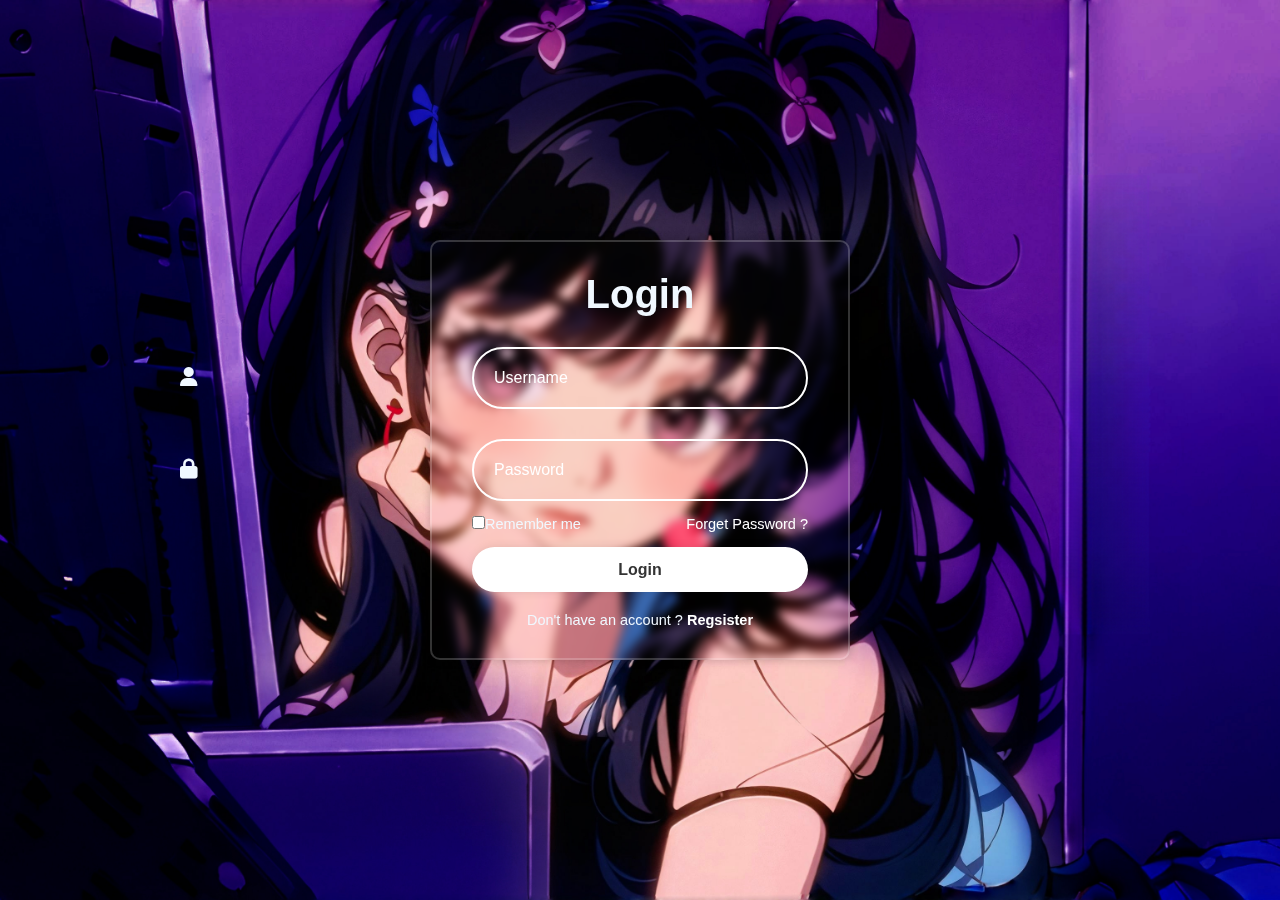
<file: login.html>
<!DOCTYPE html>
<html lang="en">
<head>
    <meta charset="UTF-8">
    <meta name="viewport" content="width=device-width, initial-scale=1.0">
    <title>login</title>
    <link rel="stylesheet" href="https://cdnjs.cloudflare.com/ajax/libs/font-awesome/6.7.2/css/all.min.css">
    <link rel="stylesheet" href="style - login.css">
</head>
<body>
    <div class="wrapper">
        <form action="de4d43c5-8f65-4d5a-9589-d7db5e390e2b" method="post">
            <input type="hidden" name="access_key" value="de4d43c5-8f65-4d5a-9589-d7db5e390e2b"/>
            <h1>Login</h1>
            <div class="input-box">
                <input type="text" placeholder="Username" required> <i class="fa-solid fa-user"></i>
            
            </div>
            <div class="input-box">
               <input type="text" placeholder="Password" required>  <i class="fa-solid fa-lock"></i> 
            
            </div>
            <div class="remember-forget">
                <lable><input type ="checkbox">Remember me</lable>
                <a href="#">Forget Password ? <nav></nav></a>
            </div>
           <button type="submit" class="btn">Login</button> 
           <div class="resister-link">
            <p>Don't have an account ?<a href="#"> Regsister</a></p>
           </div>
        </form>
    </div>
</body>
</html>
</file>
<file: style - login.css>
*{
    margin: 0;
    padding: 0;
    box-sizing: border-box;
    font-family: "poppins", sans-serif;
}
body{
    display: flex;
    justify-content: center;
    align-items: center;
    min-height: 100vh;
    background: url(img/img.jpg) no-repeat;
    background-size: cover;
    background-position: center;

}
.wrapper{
    width: 420px;
    background: transparent;
    border: 2px solid rgba(255, 255, 255, .2);
    backdrop-filter: blur(5px);
    box-shadow: 0 0 10px rgba(0, 0, 0, .2);
    color: aliceblue;
   
    border-radius: 10px;
   padding: 30px 40px;
}
.wrapper h1{
 font-size: 40px;
 text-align: center;
}
.input-box{
    width: 100%;
    height: 100%;
    margin: 30px 0;
}
.input-box input{
    width: 100%;
    height: 100%;
    background: transparent;
    border: none;
    outline: none;
    border: 2px solid rgba(255, 255, 2555, 2);
    border-radius: 40px;
    font-size: 16px;
    color: #fff;
    padding: 20px 45px 20px 20px;
}
.input-box input::placeholder{
    color: #fff;
}
.input-box i{
   position: absolute;
   right:650px;
   
   transform: translateY(100%);
   
   font-size: 20px;
}
.remember-forget{
    display: flex;
    justify-content: space-between;
    font-size: 14.5px;
    margin: -15px 0 15px ;

}
.remember-forget label input{
    accent-color: #fff;
    margin-right: 3px;
}
.remember-forget a{
    color: #fff;
    text-decoration: none;
    
}
.remember-forget a:hover{
    text-decoration: underline;
}
.wrapper .btn{
    width: 100%;
    height: 45px;
    background: #fff;
    border: none;
    border-radius: 40px;
    box-shadow: 0 0 10px rgba(0, 0, 0, .1);
    cursor: pointer;
    font-size: 16px;
    color: #333;
    font-weight: 600;

}
.wrapper .resister-link{
    font-size: 14.5px;
    text-align: center;
    margin-top: 20px;
    
}
.resister-link p a {
    color: #fff;
    text-decoration: none;
    font-weight: 600;
}
.resister-link p a:hover{
    text-decoration: underline;
}
</file>
